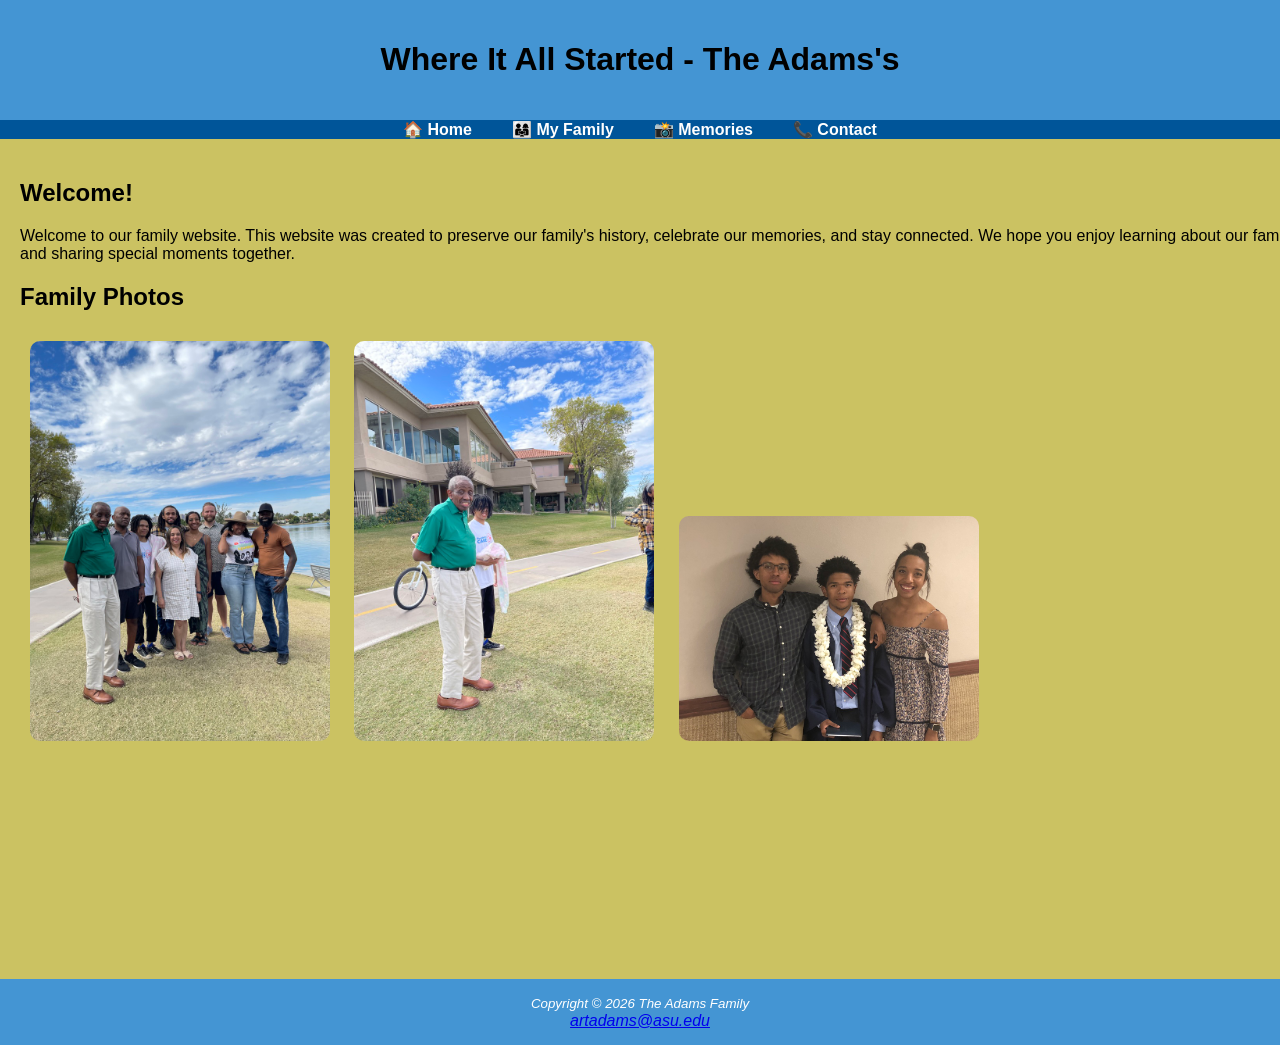
<file: index.html>
<!DOCTYPE html>
<html lang="en">
<head>
<meta charset="UTF-8">
<meta name="viewport" content="width=device-width, initial-scale=1.0">
<title>Where It All Started - The Adams's</title>
<link rel="stylesheet" href="style.css">
</head>

<body>

<header>
<h1>Where It All Started - The Adams's</h1>
</header>

<nav>
<ul>
<li><a href="index.html">🏠 Home</a></li>
<li><a href="family.html">👨‍👩‍👧 My Family</a></li>
<li><a href="memories.html">📸 Memories</a></li>
<li><a href="contact.html">📞 Contact</a></li>
</ul>
</nav>

<main>

<h2>Welcome!</h2>

<p>
Welcome to our family website. This website was created to preserve our family's
history, celebrate our memories, and stay connected. We hope you enjoy learning
about our family and sharing special moments together.
</p>

<h2>Family Photos</h2>

<img src="family.jpg" alt="Family Photo" width="300">
<img src="parents.jpg" alt="Parents" width="300">
<img src="kids.jpg" alt="Children" width="300">

</main>

<footer>
        <small><i>Copyright &copy; 2026 The Adams Family</i></small><br> 
        <em><a href="mailto:artadams@asu.edu">artadams@asu.edu</a></em>
    </footer>

</body>
</html>
</file>
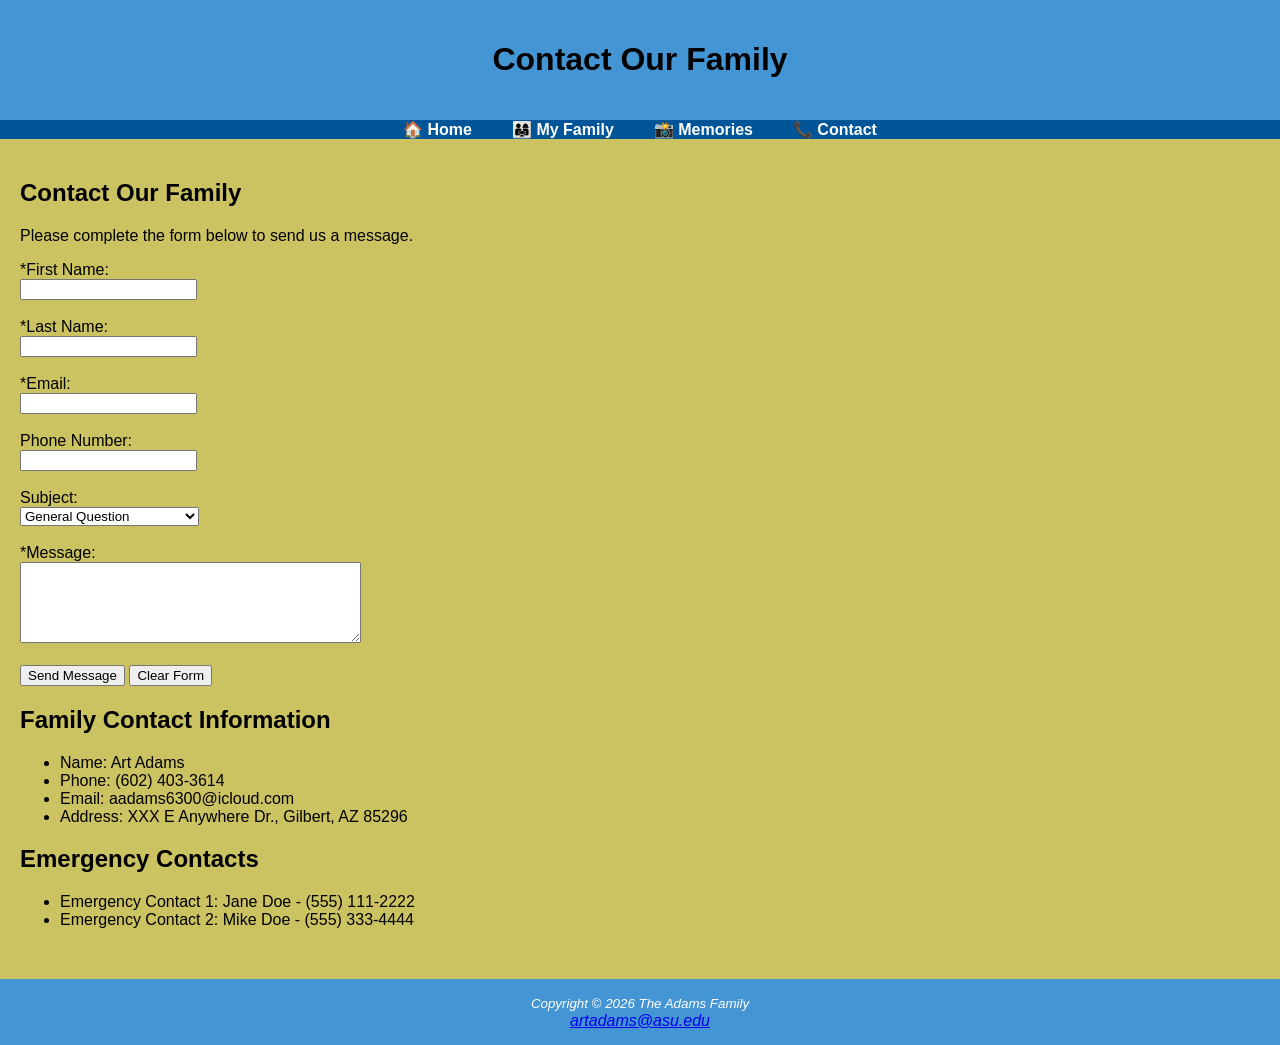
<file: contact.html>
<!DOCTYPE html>
<html lang="en">
<head>
<meta charset="UTF-8">
<meta name="viewport" content="width=device-width, initial-scale=1.0">
<title>Contact Our Family</title>
<link rel="stylesheet" href="style.css">
</head>

<body>

<header>
<h1>Contact Our Family</h1>
</header>

<nav>
<ul>
<li><a href="index.html">🏠 Home</a></li>
<li><a href="family.html">👨‍👩‍👧 My Family</a></li>
<li><a href="memories.html">📸 Memories</a></li>
<li><a href="contact.html">📞 Contact</a></li>
</ul>
</nav>

<main>

<h2>Contact Our Family</h2>

<p>Please complete the form below to send us a message.</p>

<form action="https://webdevbasics.net/scripts/demo.php" method="post">

    <label for="firstName">*First Name:</label><br>
    <input type="text" id="firstName" name="firstName" required><br><br>

    <label for="lastName">*Last Name:</label><br>
    <input type="text" id="lastName" name="lastName" required><br><br>

    <label for="email">*Email:</label><br>
    <input type="email" id="email" name="email" required><br><br>

    <label for="phone">Phone Number:</label><br>
    <input type="tel" id="phone" name="phone"><br><br>

    <label for="subject">Subject:</label><br>
    <select id="subject" name="subject">
        <option>General Question</option>
        <option>Family Reunion</option>
        <option>Update Family Information</option>
        <option>Share a Memory</option>
    </select><br><br>

    <label for="message">*Message:</label><br>
    <textarea id="message" name="message" rows="5" cols="40" required></textarea><br><br>

    <input type="submit" value="Send Message">
    <input type="reset" value="Clear Form">

</form>

<h2>Family Contact Information</h2>

<ul>
<li>Name: Art Adams</li>
<li>Phone: (602) 403-3614</li>
<li>Email: aadams6300@icloud.com</li>
<li>Address: XXX E Anywhere Dr., Gilbert, AZ 85296</li>
</ul>

<h2>Emergency Contacts</h2>

<ul>
<li>Emergency Contact 1: Jane Doe - (555) 111-2222</li>
<li>Emergency Contact 2: Mike Doe - (555) 333-4444</li>
</ul>

</main>

    <footer>
        <small><i>Copyright &copy; 2026 The Adams Family</i></small><br> 
        <em><a href="mailto:artadams@asu.edu">artadams@asu.edu</a></em>
    </footer>

</body>
</html>
</file>
<file: style.css>
body{
    margin:0;
    font-family:Arial, Helvetica, sans-serif;
    background-size:cover;
}

header{
    background:#4495d3;
    color: #050315px;
    text-align:center;
    padding:20px;
}

nav{
    background:#005599;
}

nav ul{
    list-style:none;
    margin:0;
    padding:0;
    display:flex;
    justify-content:center;
}

nav li{
    margin:0 20px;
}

nav a{
    color:white;
    text-decoration:none;
    font-weight:bold;
}

main{
    background:#cbc262;
    padding: 20px;
    width: 100%;
    max-width: 100%;
    margin: 0 auto;
    min-height: 800px;
}

img{
    margin:10px;
    border-radius:10px;
}

table {
    width: 100%;
    border-collapse: collapse;
    margin: 20px 0;
}

th, td {
    border: 2px solid #3399CC;
    padding: 10px;
    text-align: center;
}

th {
    background-color: #3399CC;
    color: white;
}

tr:nth-of-type(odd) {
    background-color: #F5FAFC;
}

footer{
    text-align:center;
    background:#4495d3;
    color:white;
    padding:15px;
}
</file>
